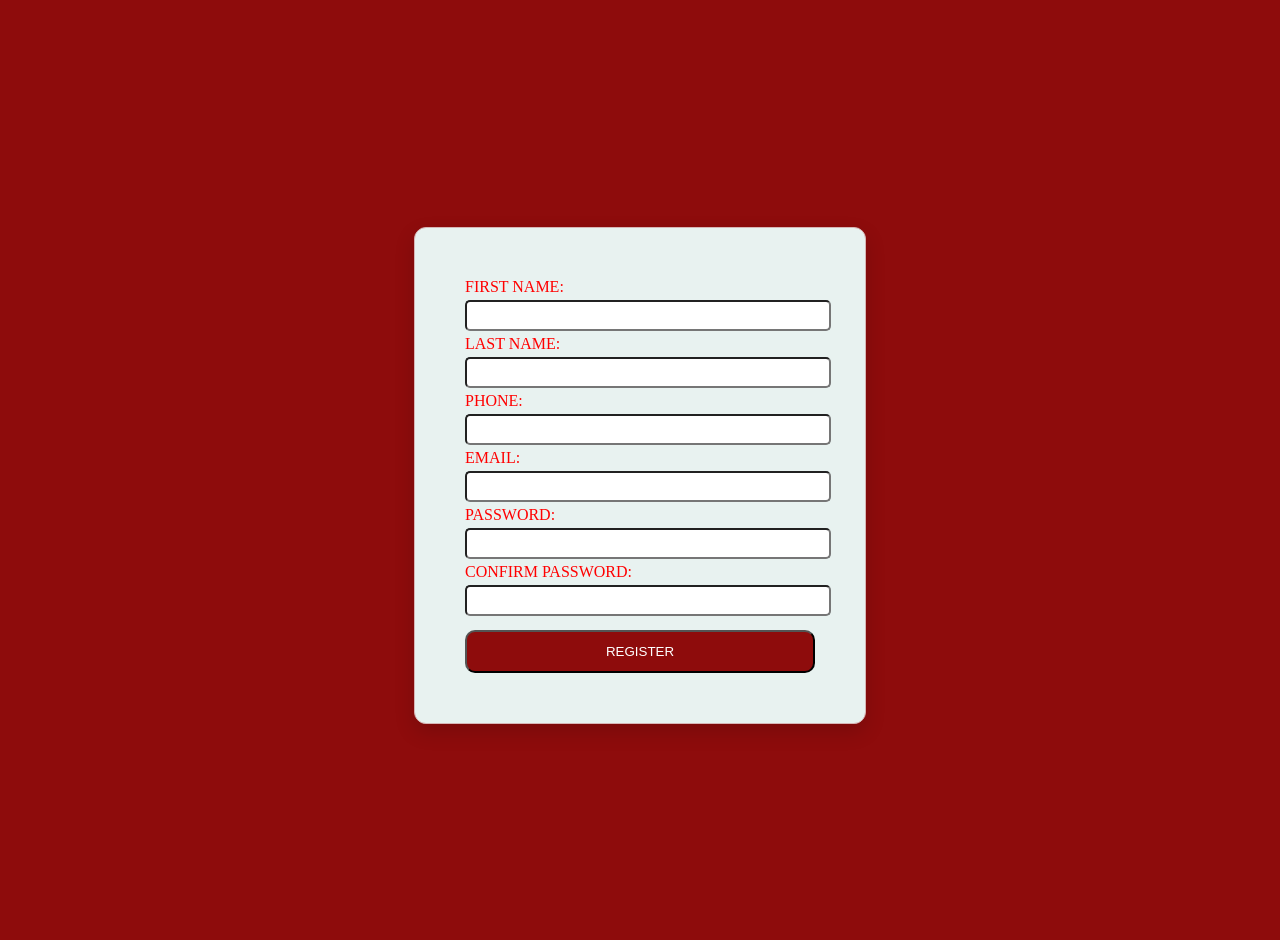
<file: dom/form/index.html>
<!DOCTYPE html>
<html lang="en">
<head>
    <meta charset="UTF-8">
    <meta name="viewport" content="width=device-width, initial-scale=1.0">
    <title>Document</title>
    <link rel="stylesheet" href="./style.css">
</head>
<body>
  

  <div class="container">
<form class="frm" id="frm" name="register">
 <div>
   <label for="first_name">FIRST NAME:</label>
   <input type="text"  id="fname" name="fname">
   <span class="error"></span>
 </div>
 <div>
   <label for="lname">LAST NAME:</label>
   <input type="text" id="lname" name="lname" >
   <span class="error"></span>
 </div>
 <div>
   <label for="phone">PHONE:</label>
   <input type="text" id="phone" name="phone">
   <span class="error"></span>
 </div>
 <div>
   <label for="mail">EMAIL:</label>
   <input type="text" id="mail" name="mail">
   <span class="error"></span>
 </div>
 <div>
   <label for="pass">PASSWORD:</label>
   <input type="password" id="pass" name="pass">
   <span class="error"></span>
 </div>
 <div>
   <label for="cpass">CONFIRM PASSWORD:</label>
   <input type="password" id="cpass" name="cpass">
   <span class="error"></span>
 </div>
 <button type="submit" id="btn">REGISTER</button>
 <span id="submitted"></span>
</form>
  </div>



    <script src="./script.js"></script>
</body>
</html>
</file>
<file: dom/form/style.css>
*{
    margin: 0;
    padding: 0;
}

 .container {
    display: flex;
    justify-content: center;
    align-items: center;
    min-height: 100vh;
    padding: 20px;
    background: #8e0c0c;
}

.frm {
    width: 350px;
    padding: 50px;
    background: #e8f2f0;
    border: 1px solid #d7b6b6;
    border-radius: 12px;
    box-shadow: 0 8px 20px rgba(0, 0, 0, 0.15);
    margin-top: 10px;
    


}

 .frm > div{
   
 display: flex;
   flex-direction: column;
   gap: 4px; 
 }
.frm button{
    width: 100%;
    padding: 12px;
    margin-top: 10px;
    background-color: #8e0c0c;
    border-radius: 10px;
    color: white;
   
 
}
#lname, #fname,#phone,#mail,#pass,#cpass{
    padding: 6px;
    width: 100%;
    border-radius: 5px;
}

.error{
    font-size: 14px;
    color: red;
}
.container label{
    color: red;
}
</file>
